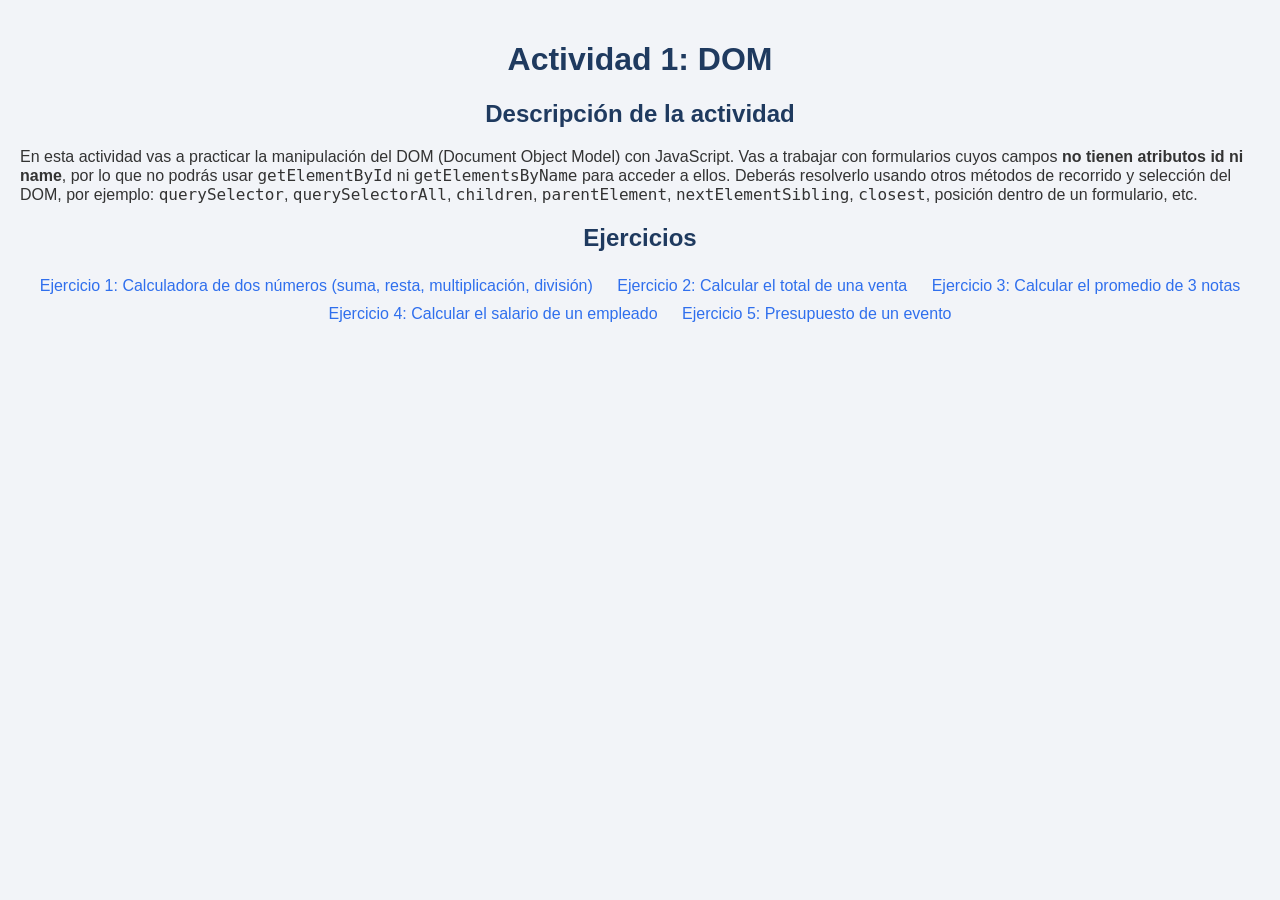
<file: index.html>
<!DOCTYPE html>
<html lang="es">
<head>
  <meta charset="UTF-8">
  <meta name="viewport" content="width=device-width, initial-scale=1.0">
  <title>Actividad 1: DOM</title>
  <link rel="stylesheet" href="css/style.css">

  <!--
    REQUISITO: debes crear tu propio archivo CSS (por ejemplo "estilos.css")
    y vincularlo aquí para darle estilo a esta página de inicio.
    Ejemplo: <link rel="stylesheet" href="estilos.css">
  -->
</head>
<body>

  <h1>Actividad 1: DOM</h1>

  <h2>Descripción de la actividad</h2>
  <p>
    En esta actividad vas a practicar la manipulación del DOM (Document Object Model)
    con JavaScript. Vas a trabajar con formularios cuyos campos <strong>no tienen
    atributos id ni name</strong>, por lo que no podrás usar
    <code>getElementById</code> ni <code>getElementsByName</code> para acceder a ellos.
    Deberás resolverlo usando otros métodos de recorrido y selección del DOM, por
    ejemplo: <code>querySelector</code>, <code>querySelectorAll</code>,
    <code>children</code>, <code>parentElement</code>, <code>nextElementSibling</code>,
    <code>closest</code>, posición dentro de un formulario, etc.
  </p>

  <!--
    Qué debes entregar en cada ejercicio:
    1. Crear tu propio archivo CSS y vincularlo en cada página HTML (puede
       ser el mismo archivo para todas, o uno por página).
    2. Crear tu propio archivo JavaScript y vincularlo al final del body de
       cada pagina.
    3. En el HTML de cada ejercicio, agregar el atributo onclick a cada
       boton, indicando la funcion de tu JS que debe ejecutar.
    4. En tu JS, usar el DOM (sin id ni name) para leer los valores de los
       inputs, calcular el resultado y mostrarlo en el input de resultado
       correspondiente.
    5. Revisar que los enlaces de este index.html funcionen correctamente
       hacia cada ejercicio.
  -->

  <h2>Ejercicios</h2>
  <ul>
    <li><a href="calculadora.html">Ejercicio 1: Calculadora de dos números (suma, resta, multiplicación, división)</a></li>
    <li><a href="venta.html">Ejercicio 2: Calcular el total de una venta</a></li>
    <li><a href="promedio.html">Ejercicio 3: Calcular el promedio de 3 notas</a></li>
    <li><a href="salario.html">Ejercicio 4: Calcular el salario de un empleado</a></li>
    <li><a href="otra.html">Ejercicio 5: Presupuesto de un evento</a></li>
  </ul>

  <!--
    REQUISITO: debes crear tu propio archivo JS (por ejemplo "index.js")
    y vincularlo aquí si lo necesitas para esta página.
    Ejemplo: <script src="index.js"></script>
  -->
</body>
</html>
</file>
<file: css/style.css>
/* Estilos basicos y sencillos */

body {
  font-family: Arial, sans-serif;
  background-color: #f2f4f8;
  color: #333333;
  margin: 0;
  padding: 20px;
}

h1, h2, h3 {
  text-align: center;
  color: #1f3a5f;
}

/* Contenedores comunes */
div, form, section, main {
  max-width: 500px;
  margin: 15px auto;
}

form, section, main, .contenedor, .container {
  background-color: #ffffff;
  padding: 20px;
  border: 1px solid #d0d7e2;
  border-radius: 8px;
}

label {
  display: block;
  margin-top: 10px;
  font-weight: bold;
}

input, select, textarea {
  width: 100%;
  padding: 8px;
  margin-top: 5px;
  border: 1px solid #aab4c4;
  border-radius: 5px;
  box-sizing: border-box;
  font-size: 16px;
}

button, input[type="button"], input[type="submit"] {
  width: 100%;
  margin-top: 15px;
  padding: 10px;
  background-color: #2f6fed;
  color: #ffffff;
  border: none;
  border-radius: 5px;
  font-size: 16px;
  cursor: pointer;
}

button:hover, input[type="button"]:hover, input[type="submit"]:hover {
  background-color: #1d4fb8;
}

/* Resultados */
p, span {
  font-size: 16px;
}

#resultado, .resultado {
  margin-top: 15px;
  padding: 10px;
  background-color: #e8f0fe;
  border-left: 4px solid #2f6fed;
  font-weight: bold;
}

/* Tablas */
table {
  width: 100%;
  border-collapse: collapse;
  margin-top: 15px;
}

th, td {
  border: 1px solid #d0d7e2;
  padding: 8px;
  text-align: left;
}

th {
  background-color: #2f6fed;
  color: #ffffff;
}

/* Enlaces y menu */
a {
  color: #2f6fed;
  text-decoration: none;
}

a:hover {
  text-decoration: underline;
}

ul {
  list-style: none;
  padding: 0;
  text-align: center;
}

li {
  display: inline-block;
  margin: 5px 10px;
}
</file>
